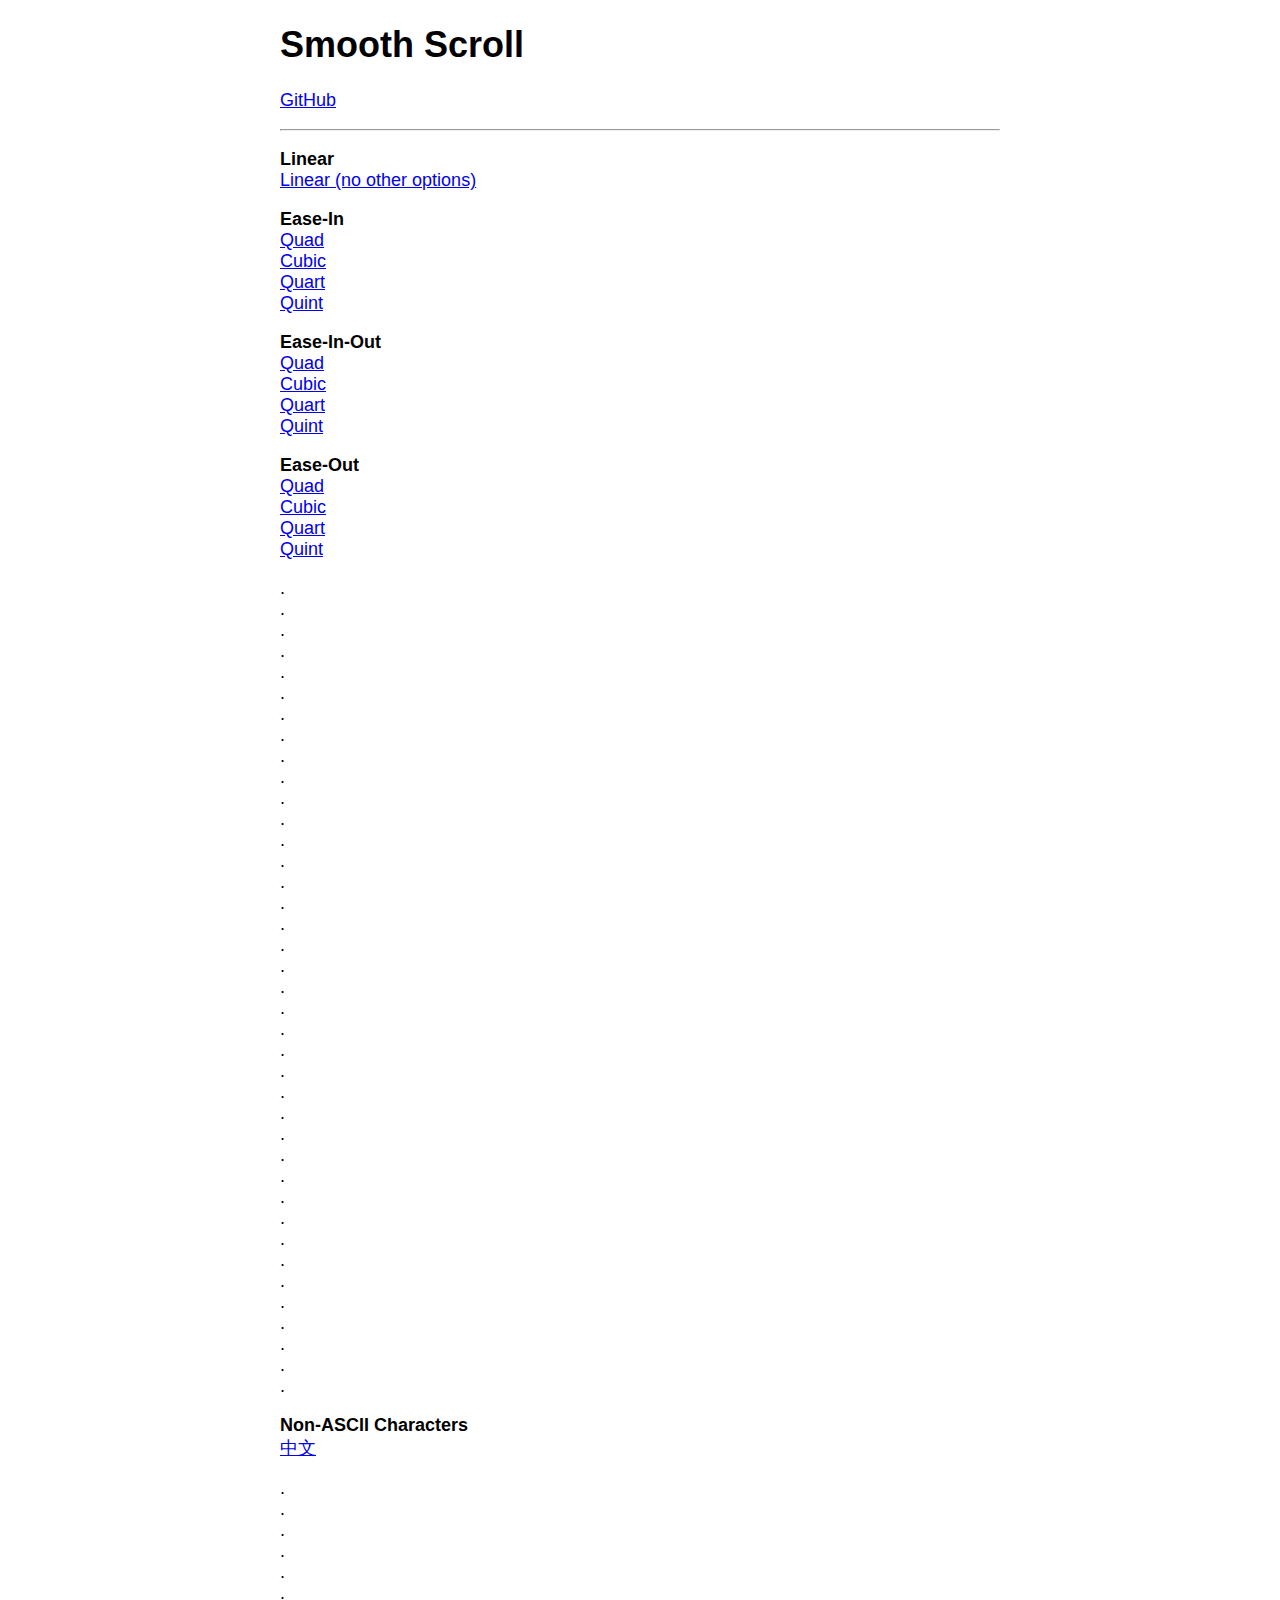
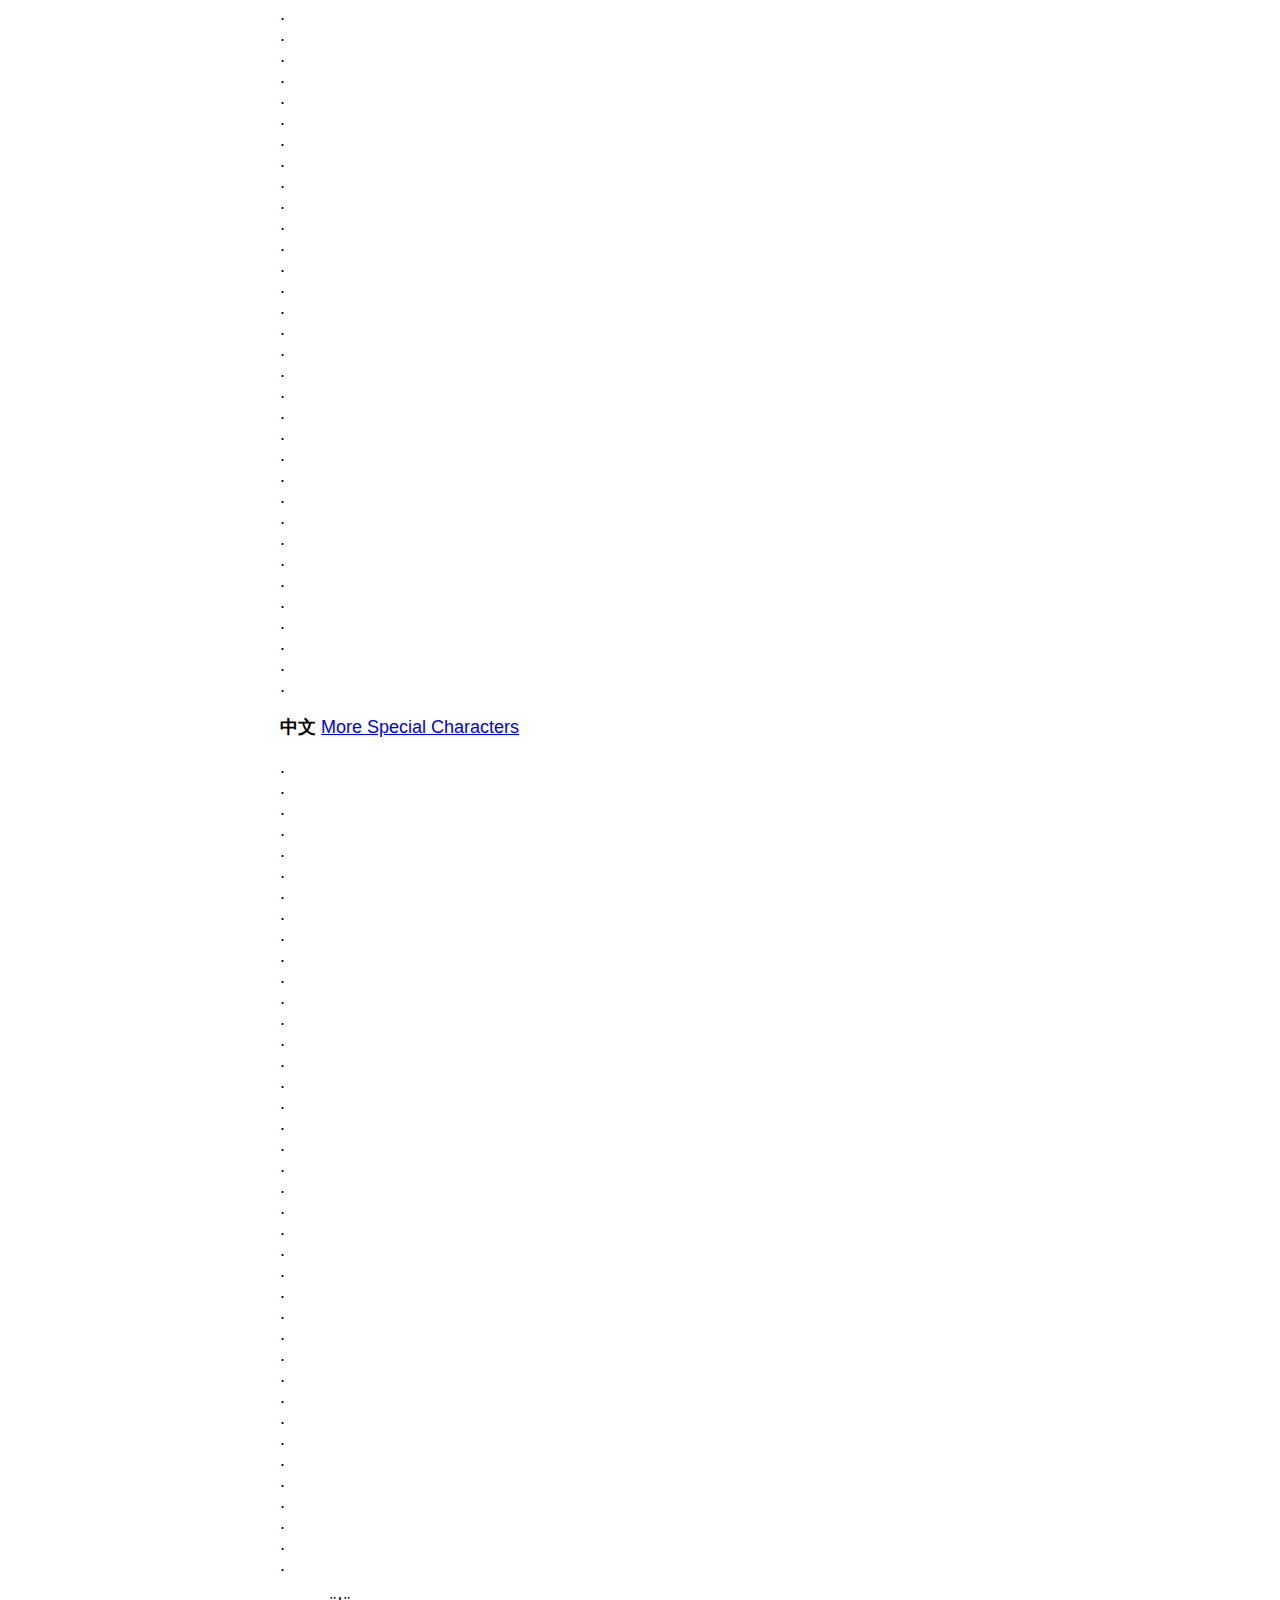
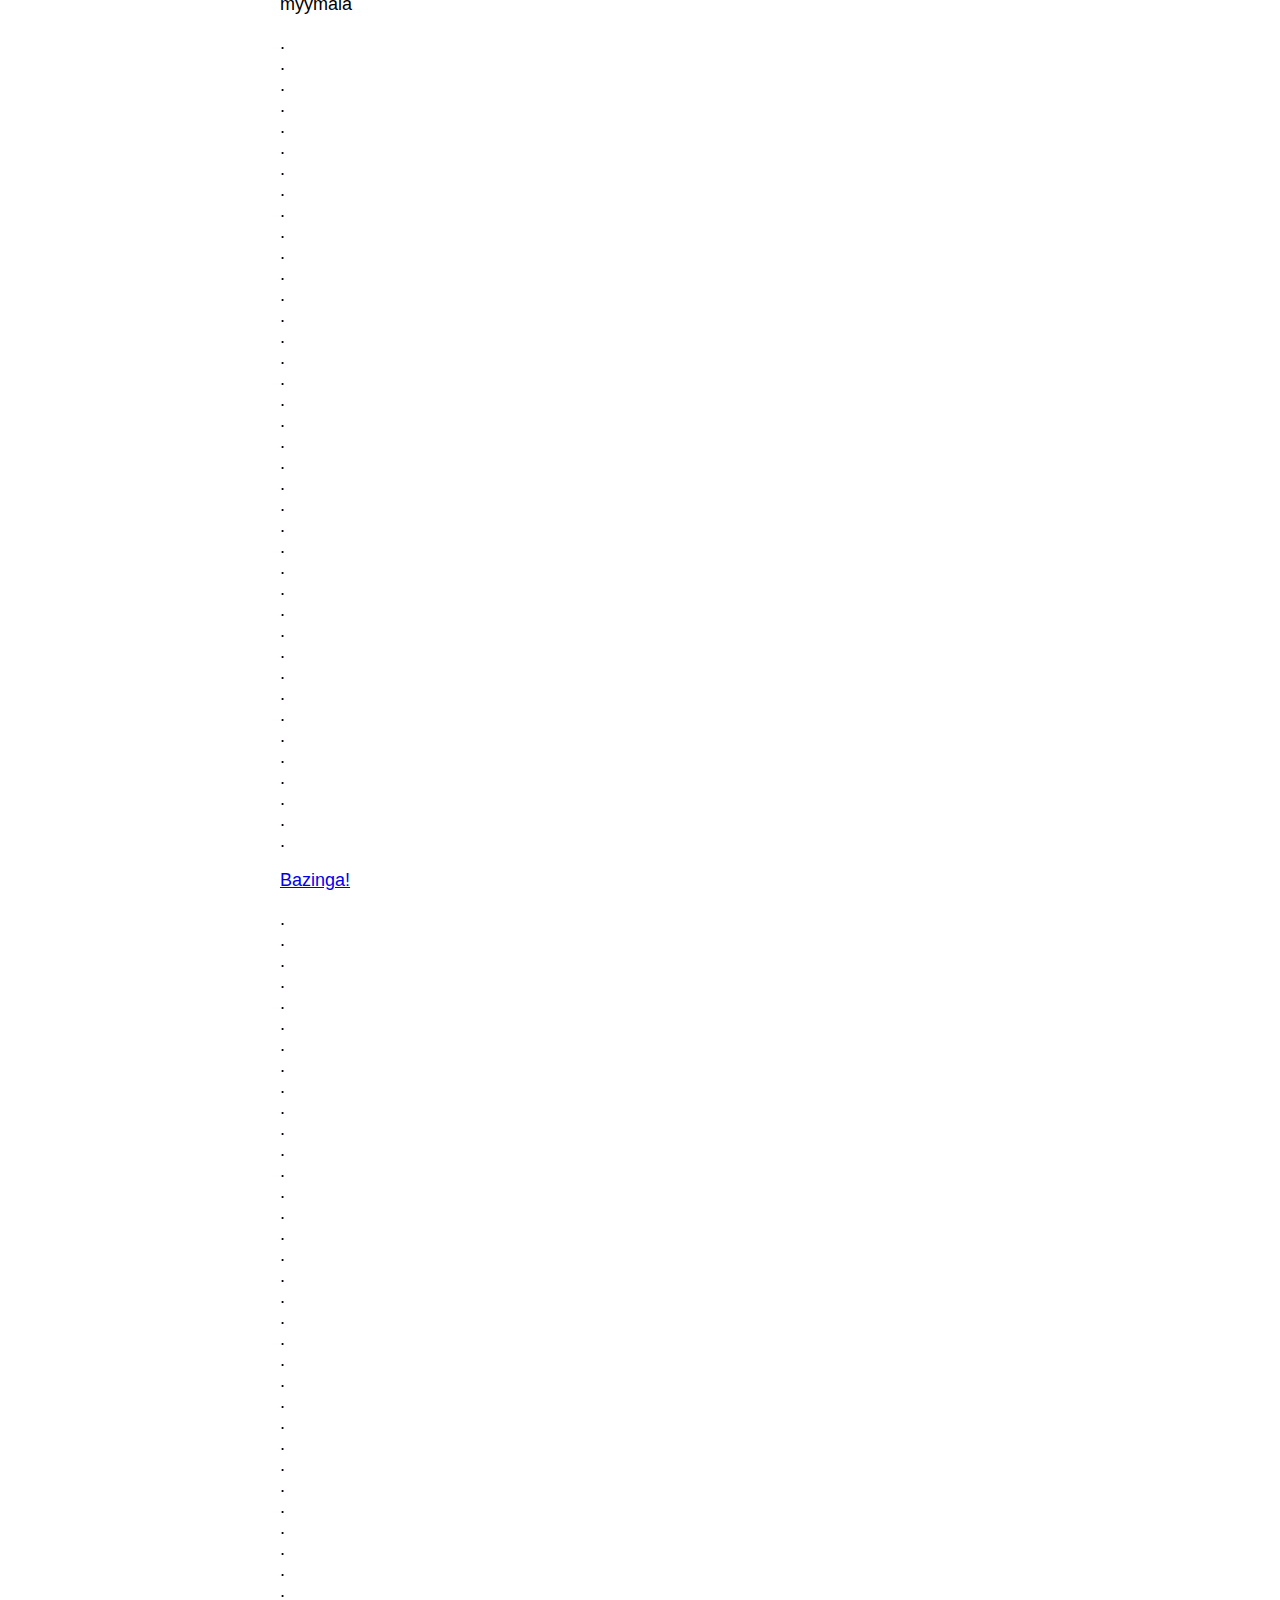
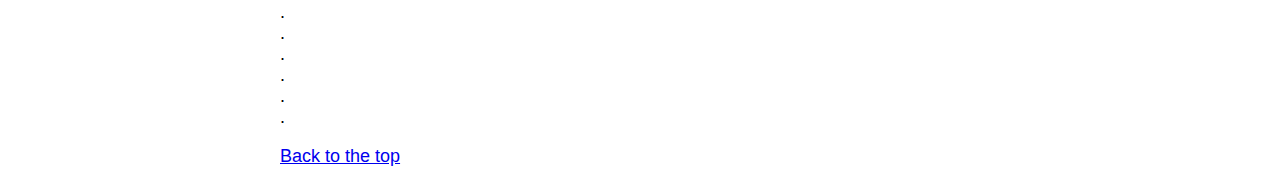
<file: project_easy_tuts/smooth-scroll-master/index.html>
<!DOCTYPE html>
<html lang="en">

	<head>
		<meta charset="utf-8">
		<title>Smooth Scroll</title>
		<meta name="viewport" content="width=device-width, initial-scale=1.0">

		<!-- stylesheets -->
		<style type="text/css">
			body {
				font-family: -apple-system, BlinkMacSystemFont, "Segoe UI", "Roboto", "Oxygen", "Ubuntu", "Cantarell", "Fira Sans", "Droid Sans", "Helvetica Neue", sans-serif;
				font-size: 112.5%;
				margin-left: auto;
				margin-right: auto;
				max-width: 40em;
				width: 88%;
			}
		</style>
	</head>

	<body>

		<main id="top">

			<nav>
				<h1>Smooth Scroll</h1>
				<p><a href="https://github.com/cferdinandi/smooth-scroll">GitHub</a></p>
				<hr>
			</nav>

			<section>
				<p>
				    <strong>Linear</strong><br>
				    <a data-easing="linear" href="#bazinga">Linear (no other options)</a><br>
				</p>

				<p>
				    <strong>Ease-In</strong><br>
				    <a data-easing="easeInQuad" href="#bazinga">Quad</a><br>
				    <a data-easing="easeInCubic" href="#bazinga">Cubic</a><br>
				    <a data-easing="easeInQuart" href="#bazinga">Quart</a><br>
				    <a data-easing="easeInQuint" href="#bazinga">Quint</a>
				</p>

				<p>
				    <strong>Ease-In-Out</strong><br>
				    <a data-easing="easeInOutQuad" href="#bazinga">Quad</a><br>
				    <a data-easing="easeInOutCubic" href="#bazinga">Cubic</a><br>
				    <a data-easing="easeInOutQuart" href="#bazinga">Quart</a><br>
				    <a data-easing="easeInOutQuint" href="#bazinga">Quint</a>
				</p>

				<p>
				    <strong>Ease-Out</strong><br>
				    <a data-easing="easeOutQuad" href="#bazinga">Quad</a><br>
				    <a data-easing="easeOutCubic" href="#bazinga">Cubic</a><br>
				    <a data-easing="easeOutQuart" href="#bazinga">Quart</a><br>
				    <a data-easing="easeOutQuint" href="#bazinga">Quint</a>
				</p>

				<p>
				    .<br>.<br>.<br>.<br>.<br>.<br>.<br>.<br>.<br>.<br>.<br>.<br>.<br>
				    .<br>.<br>.<br>.<br>.<br>.<br>.<br>.<br>.<br>.<br>.<br>.<br>.<br>
				    .<br>.<br>.<br>.<br>.<br>.<br>.<br>.<br>.<br>.<br>.<br>.<br>.
				</p>

				<p>
				    <strong>Non-ASCII Characters</strong><br>
				    <a href="#中文">中文</a>
				</p>

				<p>
				    .<br>.<br>.<br>.<br>.<br>.<br>.<br>.<br>.<br>.<br>.<br>.<br>.<br>
				    .<br>.<br>.<br>.<br>.<br>.<br>.<br>.<br>.<br>.<br>.<br>.<br>.<br>
				    .<br>.<br>.<br>.<br>.<br>.<br>.<br>.<br>.<br>.<br>.<br>.<br>.
				</p>

				<p id="中文">
					<strong>中文</strong>
					<a href="#myymälä">More Special Characters</a>
				</p>

				<p>
				    .<br>.<br>.<br>.<br>.<br>.<br>.<br>.<br>.<br>.<br>.<br>.<br>.<br>
				    .<br>.<br>.<br>.<br>.<br>.<br>.<br>.<br>.<br>.<br>.<br>.<br>.<br>
				    .<br>.<br>.<br>.<br>.<br>.<br>.<br>.<br>.<br>.<br>.<br>.<br>.
				</p>

				<p id="myymälä">myymälä</p>

				<p>
				    .<br>.<br>.<br>.<br>.<br>.<br>.<br>.<br>.<br>.<br>.<br>.<br>.<br>
				    .<br>.<br>.<br>.<br>.<br>.<br>.<br>.<br>.<br>.<br>.<br>.<br>.<br>
				    .<br>.<br>.<br>.<br>.<br>.<br>.<br>.<br>.<br>.<br>.<br>.<br>.
				</p>

				<p id="bazinga"><a href="#1@#%^-bottom">Bazinga!</a></p>

				<p>
				    .<br>.<br>.<br>.<br>.<br>.<br>.<br>.<br>.<br>.<br>.<br>.<br>.<br>
				    .<br>.<br>.<br>.<br>.<br>.<br>.<br>.<br>.<br>.<br>.<br>.<br>.<br>
				    .<br>.<br>.<br>.<br>.<br>.<br>.<br>.<br>.<br>.<br>.<br>.<br>.
				</p>

				<p id="1@#%^-bottom"><a href="#top">Back to the top</a></p>
			</section>
		</main>

		<!-- Javascript -->
		<script src="dist/smooth-scroll.polyfills.js"></script>
		<script>

			// Instantiate Scrolls
			var scroll = new SmoothScroll('a[href*="#"]:not([data-easing])');

			if (document.querySelector('[data-easing]')) {
				var linear = new SmoothScroll('[data-easing="linear"]', {easing: 'linear'});

				var easeInQuad = new SmoothScroll('[data-easing="easeInQuad"]', {easing: 'easeInQuad'});
				var easeInCubic = new SmoothScroll('[data-easing="easeInCubic"]', {easing: 'easeInCubic'});
				var easeInQuart = new SmoothScroll('[data-easing="easeInQuart"]', {easing: 'easeInQuart'});
				var easeInQuint = new SmoothScroll('[data-easing="easeInQuint"]', {easing: 'easeInQuint'});

				var easeInOutQuad = new SmoothScroll('[data-easing="easeInOutQuad"]', {easing: 'easeInOutQuad'});
				var easeInOutCubic = new SmoothScroll('[data-easing="easeInOutCubic"]', {easing: 'easeInOutCubic'});
				var easeInOutQuart = new SmoothScroll('[data-easing="easeInOutQuart"]', {easing: 'easeInOutQuart'});
				var easeInOutQuint = new SmoothScroll('[data-easing="easeInOutQuint"]', {easing: 'easeInOutQuint'});

				var easeOutQuad = new SmoothScroll('[data-easing="easeOutQuad"]', {easing: 'easeOutQuad'});
				var easeOutCubic = new SmoothScroll('[data-easing="easeOutCubic"]', {easing: 'easeOutCubic'});
				var easeOutQuart = new SmoothScroll('[data-easing="easeOutQuart"]', {easing: 'easeOutQuart'});
				var easeOutQuint = new SmoothScroll('[data-easing="easeOutQuint"]', {easing: 'easeOutQuint'});
			}

			// // Log scroll events
			// var logScrollEvent = function (event) {
			// 	console.log('type:', event.type);
			// 	console.log('anchor:', event.detail.anchor);
			// 	console.log('toggle:', event.detail.toggle);
			// };
			// document.addEventListener('scrollStart', logScrollEvent, false);
			// document.addEventListener('scrollStop', logScrollEvent, false);
			// document.addEventListener('scrollCancel', logScrollEvent, false);
		</script>


	</body>
</html>
</file>
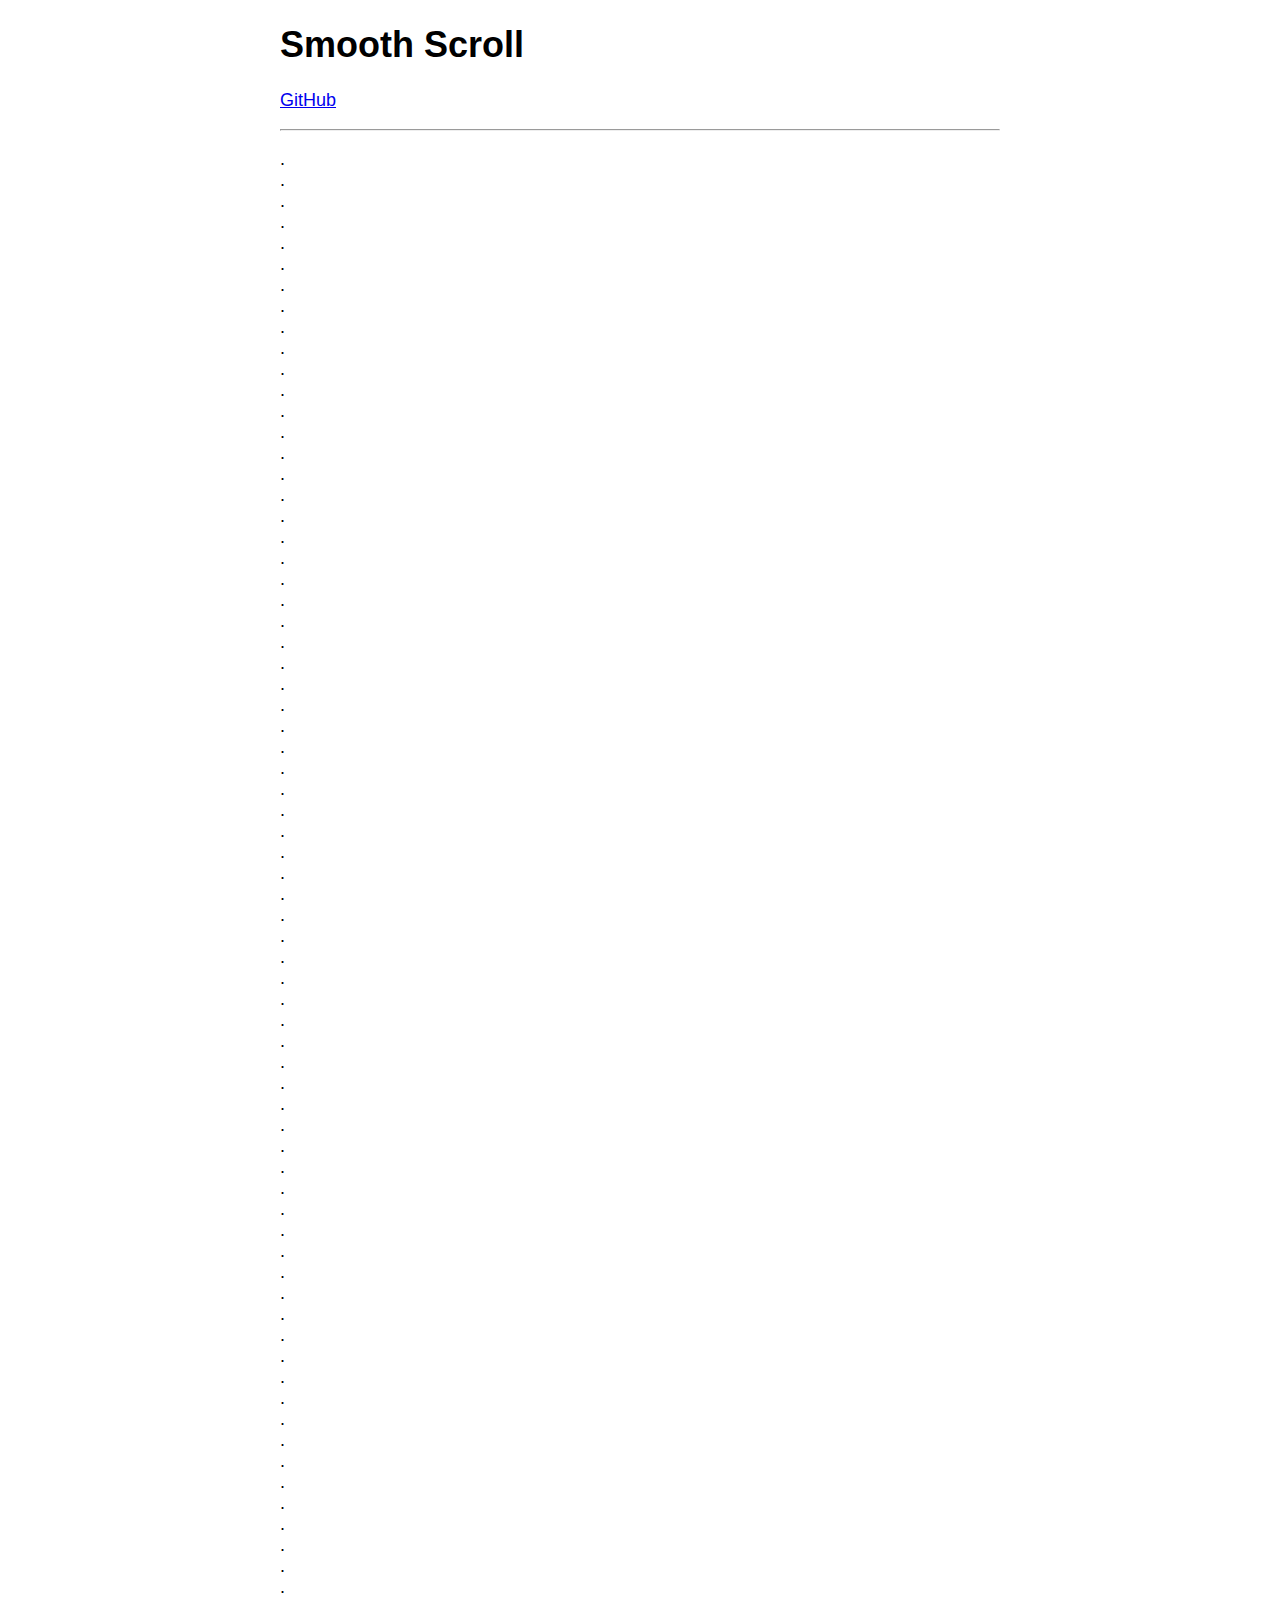
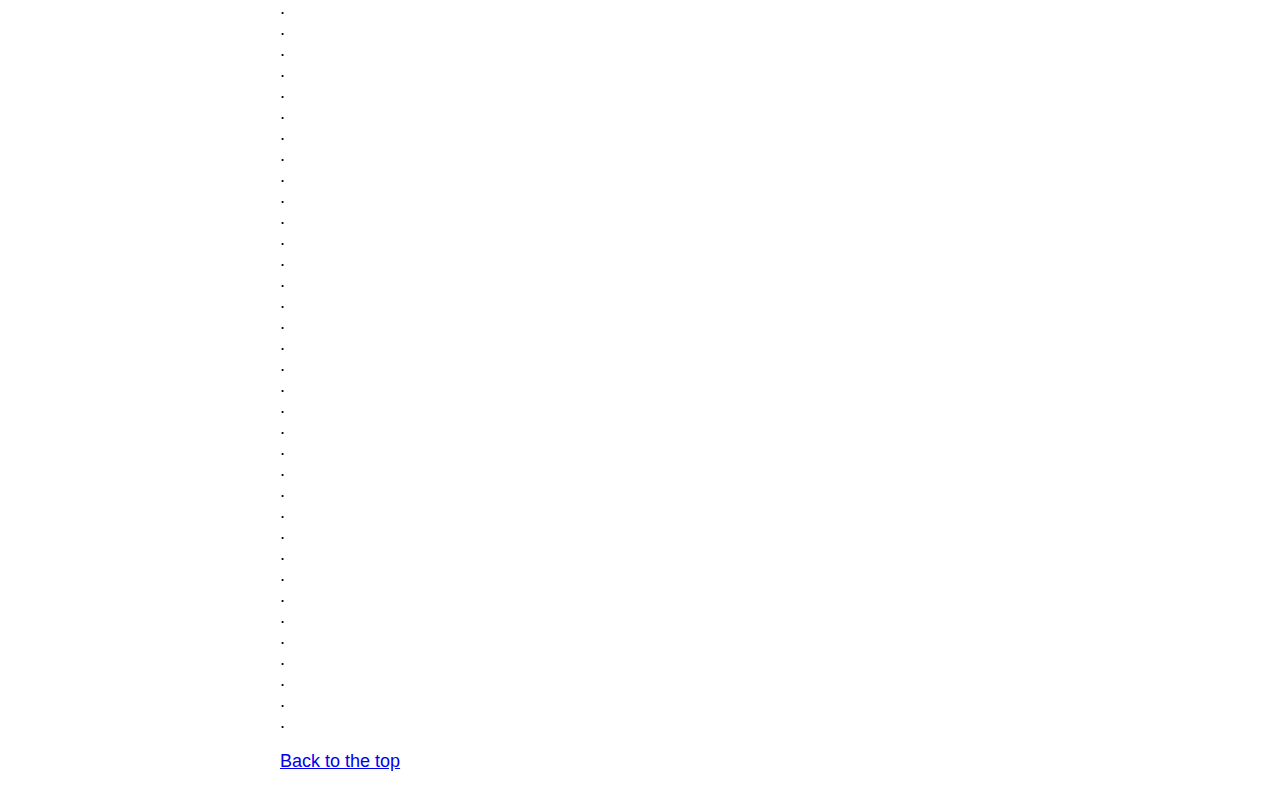
<file: project_easy_tuts/smooth-scroll-master/jump-to-top.html>
<!DOCTYPE html>
<html lang="en">

	<head>
		<meta charset="utf-8">
		<title>Smooth Scroll</title>
		<meta name="viewport" content="width=device-width, initial-scale=1.0">

		<!-- stylesheets -->
		<style type="text/css">
			body {
				font-family: -apple-system, BlinkMacSystemFont, "Segoe UI", "Roboto", "Oxygen", "Ubuntu", "Cantarell", "Fira Sans", "Droid Sans", "Helvetica Neue", sans-serif;
				font-size: 112.5%;
				margin-left: auto;
				margin-right: auto;
				max-width: 40em;
				width: 88%;
			}
		</style>
	</head>

	<body>

		<main id="top">

			<nav>
				<h1>Smooth Scroll</h1>
				<p><a href="https://github.com/cferdinandi/smooth-scroll">GitHub</a></p>
				<hr>
			</nav>

			<section>

				<p>
				    .<br>.<br>.<br>.<br>.<br>.<br>.<br>.<br>.<br>.<br>.<br>.<br>.<br>
				    .<br>.<br>.<br>.<br>.<br>.<br>.<br>.<br>.<br>.<br>.<br>.<br>.<br>
				    .<br>.<br>.<br>.<br>.<br>.<br>.<br>.<br>.<br>.<br>.<br>.<br>.<br>
				    .<br>.<br>.<br>.<br>.<br>.<br>.<br>.<br>.<br>.<br>.<br>.<br>.<br>
				    .<br>.<br>.<br>.<br>.<br>.<br>.<br>.<br>.<br>.<br>.<br>.<br>.<br>
				    .<br>.<br>.<br>.<br>.<br>.<br>.<br>.<br>.<br>.<br>.<br>.<br>.<br>
				    .<br>.<br>.<br>.<br>.<br>.<br>.<br>.<br>.<br>.<br>.<br>.<br>.<br>
				    .<br>.<br>.<br>.<br>.<br>.<br>.<br>.<br>.<br>.<br>.<br>.<br>.
				</p>

				<p><a href="#">Back to the top</a></p>
			</section>
		</main>

		<!-- Javascript -->
		<script src="dist/smooth-scroll.polyfills.js"></script>
		<script>
			// Instantiate Scrolls
			var scroll = new SmoothScroll('a[href*="#"]', {
				topOnEmptyHash: false
			});
		</script>


	</body>
</html>
</file>
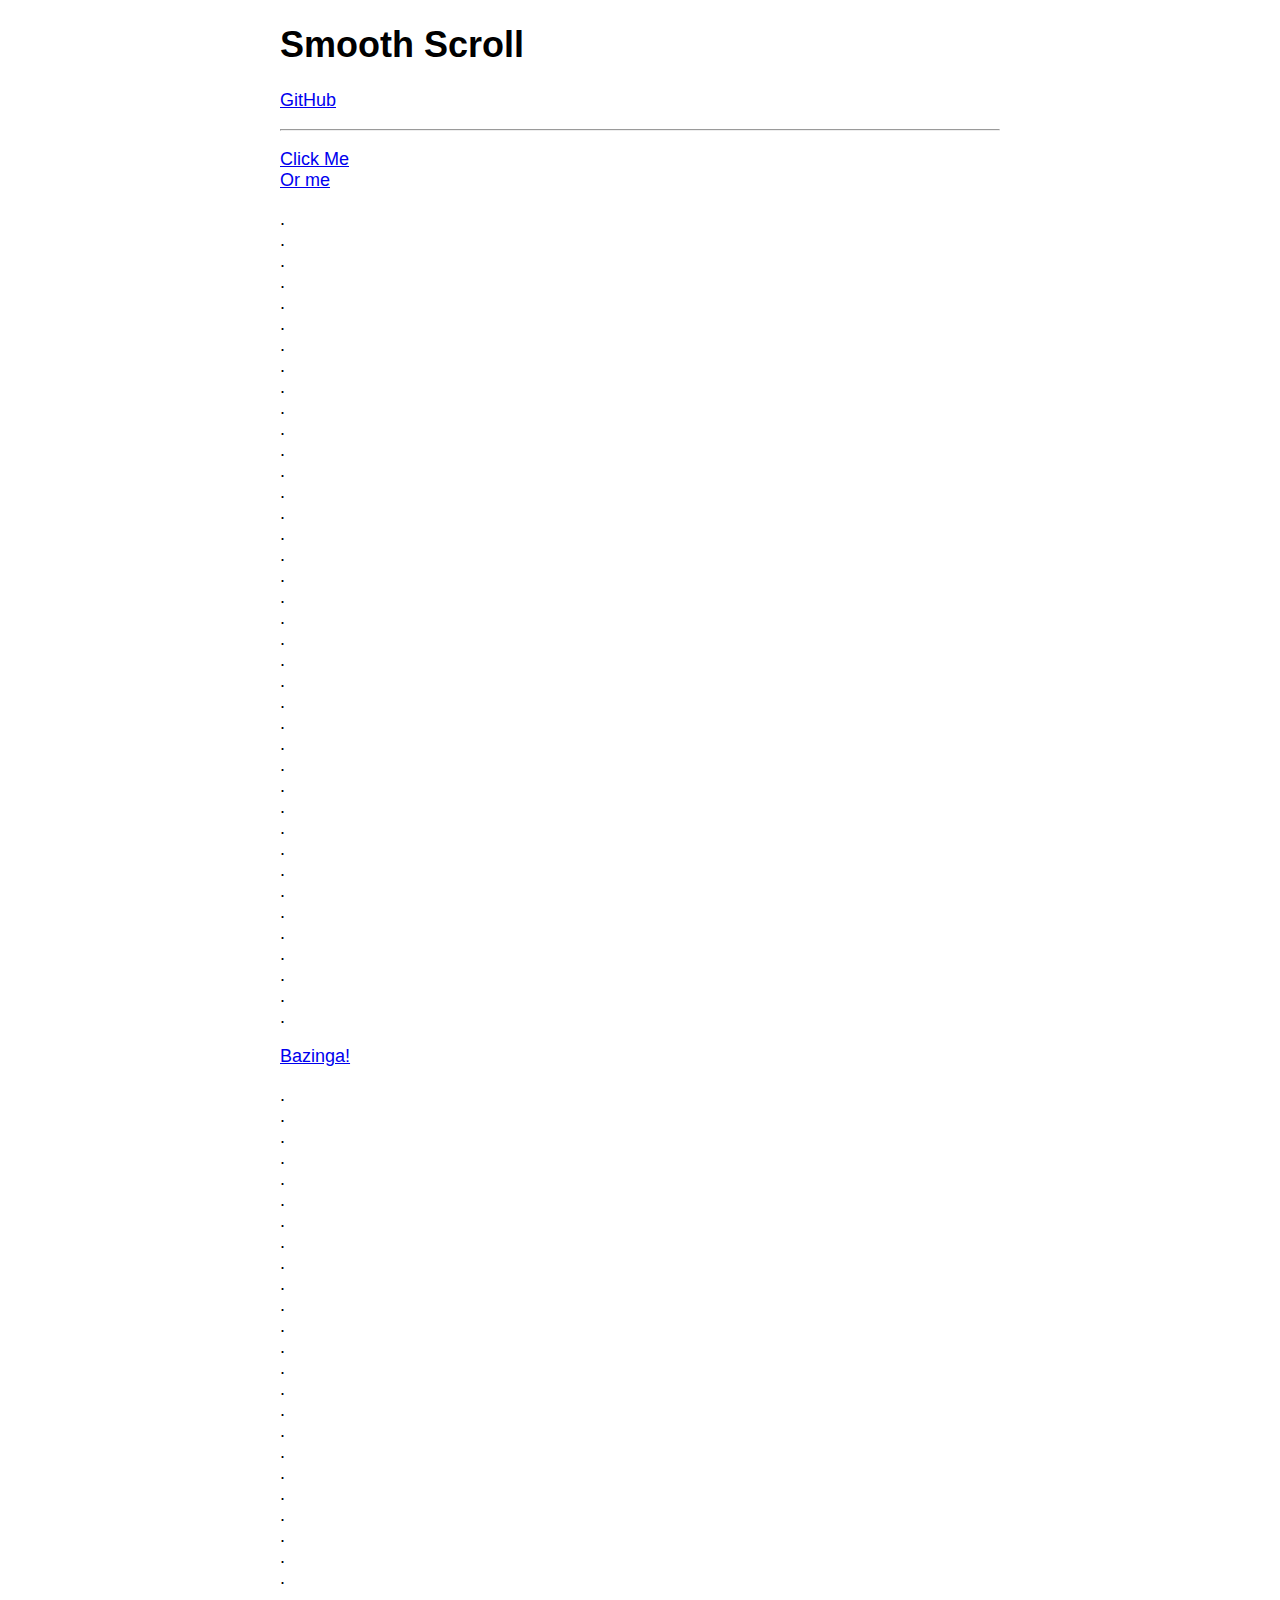
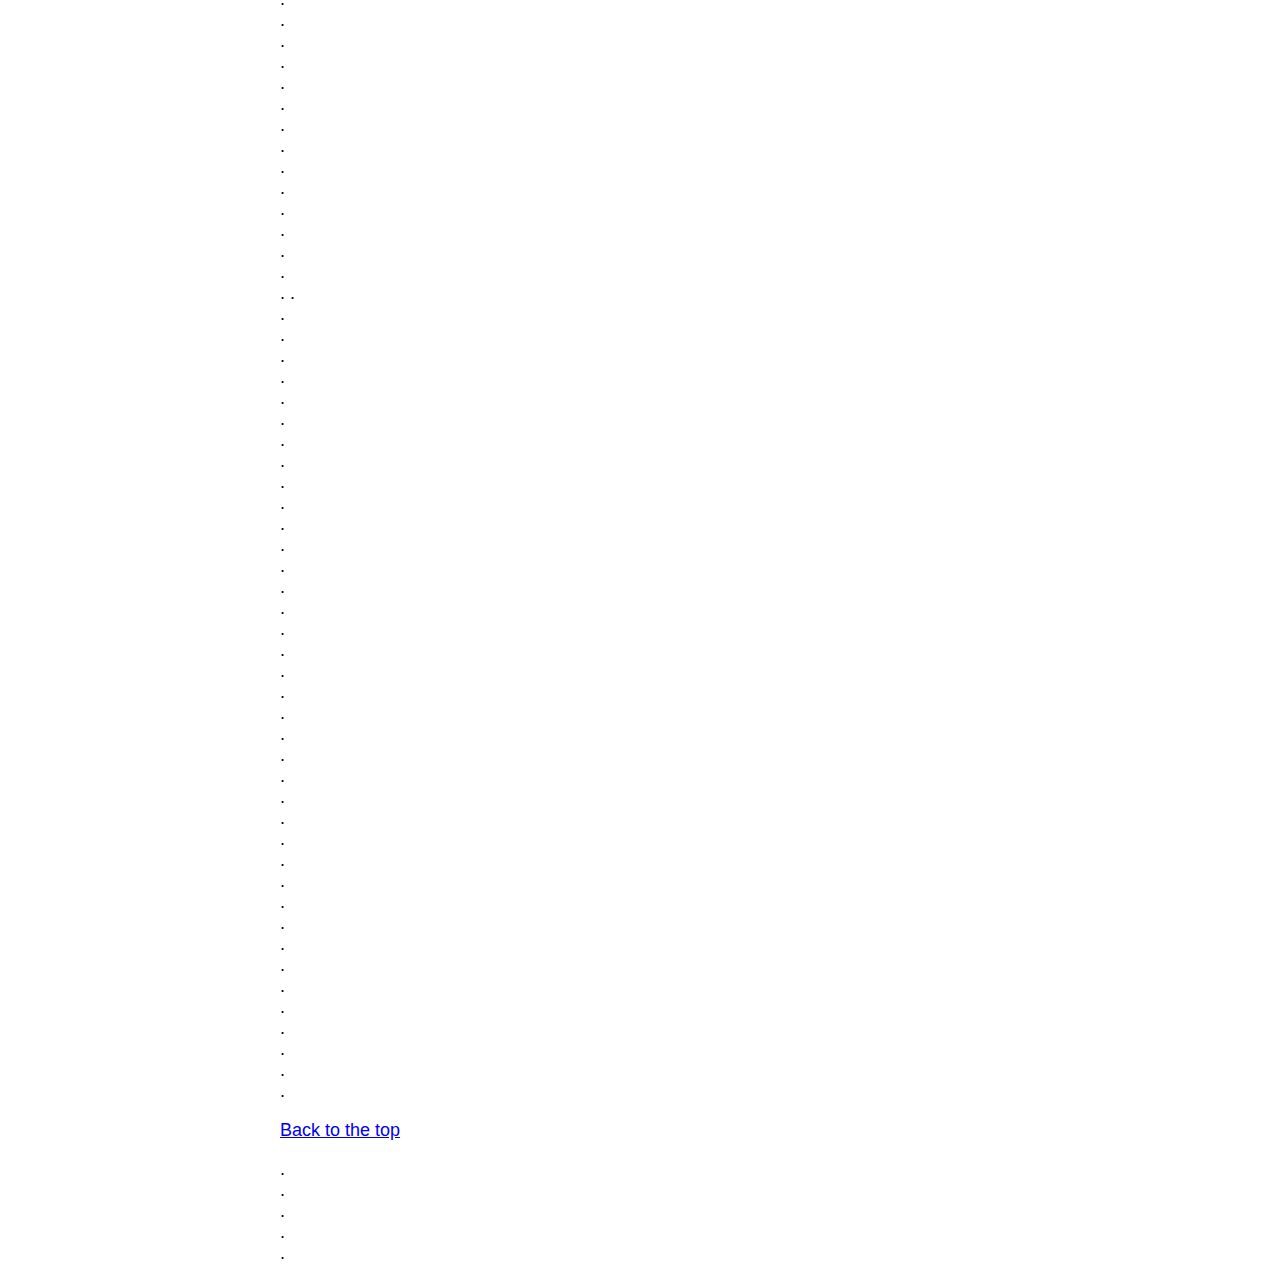
<file: project_easy_tuts/smooth-scroll-master/speed.html>
<!DOCTYPE html>
<html lang="en">

	<head>
		<meta charset="utf-8">
		<title>Smooth Scroll</title>
		<meta name="viewport" content="width=device-width, initial-scale=1.0">

		<!-- stylesheets -->
		<style type="text/css">
			body {
				font-family: -apple-system, BlinkMacSystemFont, "Segoe UI", "Roboto", "Oxygen", "Ubuntu", "Cantarell", "Fira Sans", "Droid Sans", "Helvetica Neue", sans-serif;
				font-size: 112.5%;
				margin-left: auto;
				margin-right: auto;
				max-width: 40em;
				width: 88%;
			}
		</style>
	</head>

	<body>

		<main id="top">

			<nav>
				<h1>Smooth Scroll</h1>
				<p><a href="https://github.com/cferdinandi/smooth-scroll">GitHub</a></p>
				<hr>
			</nav>

			<section>
				<p>
				    <a href="#bazinga">Click Me</a><br>
				    <a href="#1@#%^-bottom">Or me</a>
				</p>

				<p>
				    .<br>.<br>.<br>.<br>.<br>.<br>.<br>.<br>.<br>.<br>.<br>.<br>.<br>
				    .<br>.<br>.<br>.<br>.<br>.<br>.<br>.<br>.<br>.<br>.<br>.<br>.<br>
				    .<br>.<br>.<br>.<br>.<br>.<br>.<br>.<br>.<br>.<br>.<br>.<br>.
				</p>

				<p id="bazinga"><a href="#1@#%^-bottom">Bazinga!</a></p>

				<p>
				    .<br>.<br>.<br>.<br>.<br>.<br>.<br>.<br>.<br>.<br>.<br>.<br>.<br>
				    .<br>.<br>.<br>.<br>.<br>.<br>.<br>.<br>.<br>.<br>.<br>.<br>.<br>
				    .<br>.<br>.<br>.<br>.<br>.<br>.<br>.<br>.<br>.<br>.<br>.<br>.
				    .<br>.<br>.<br>.<br>.<br>.<br>.<br>.<br>.<br>.<br>.<br>.<br>.<br>
				    .<br>.<br>.<br>.<br>.<br>.<br>.<br>.<br>.<br>.<br>.<br>.<br>.<br>
				    .<br>.<br>.<br>.<br>.<br>.<br>.<br>.<br>.<br>.<br>.<br>.<br>.
				</p>

				<p id="1@#%^-bottom"><a href="#top">Back to the top</a></p>

				<p>.<br>.<br>.<br>.<br>.</p>
			</section>
		</main>

		<!-- Javascript -->
		<script src="dist/smooth-scroll.polyfills.js"></script>
		<script>
			var scroll = new SmoothScroll('a[href*="#"]');
		</script>


	</body>
</html>
</file>
